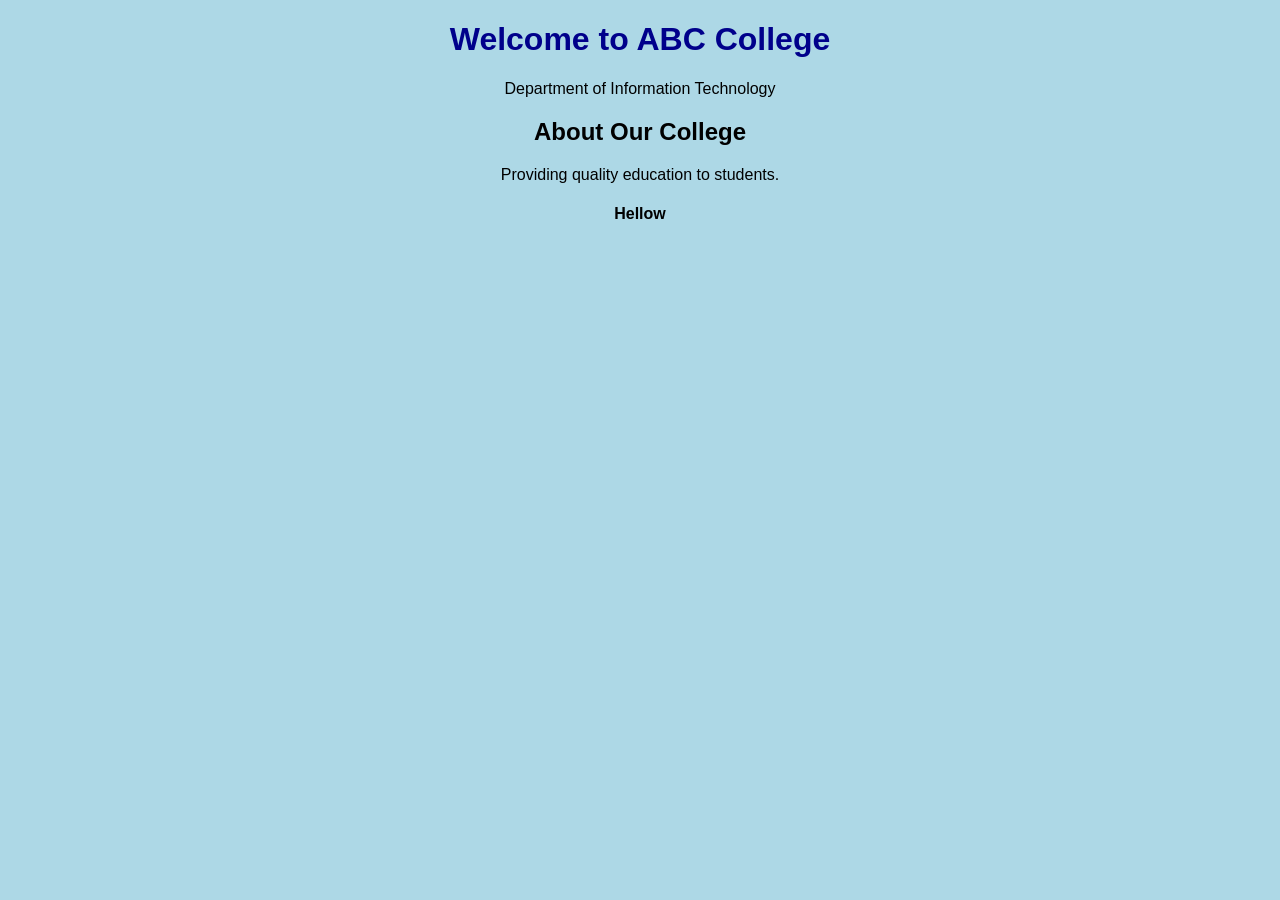
<file: index.html>
<!DOCTYPE html>
<html>
<head>
    <title>College Website</title>
    <link rel="stylesheet" href="style.css">
</head>
<body>
    <h1>Welcome to ABC College</h1>
    <p>Department of Information Technology</p>
    <h2>About Our College</h2>
    <p>Providing quality education to students.</p>
</body>
</html>
<h4> Hellow</h4>
</file>
<file: style.css>
body {
    font-family: Arial;
    background-color: lightblue;
    text-align: center;
}

h1 {
    color: darkblue;
}
</file>
